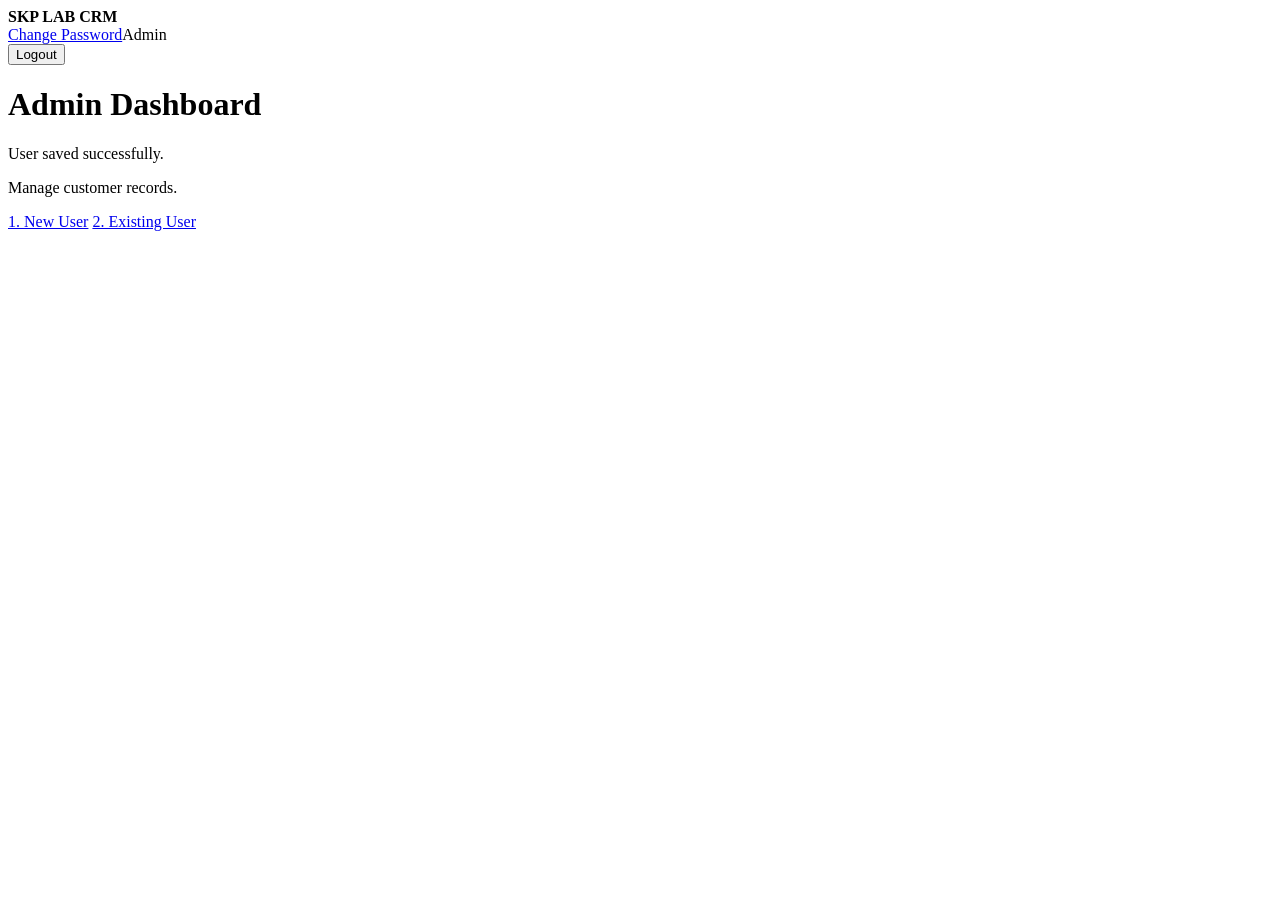
<file: src/main/resources/templates/crm/admin.html>
<!DOCTYPE html>
<html lang="en" xmlns:th="http://www.thymeleaf.org">
<head><meta charset="UTF-8"><meta name="viewport" content="width=device-width, initial-scale=1"><title>Admin Dashboard - SKP Lab CRM</title><link rel="stylesheet" th:href="@{/css/crm.css}"></head>
<body>
<header class="topbar"><strong>SKP LAB CRM</strong><div><a class="back-link" href="/crm/admin/change-password">Change Password</a><span>Admin</span><form class="inline" method="post" th:action="@{/crm/logout}"><button class="link-button">Logout</button></form></div></header>
<main class="container">
    <h1>Admin Dashboard</h1>
    <div class="success" th:if="${param.saved}">User saved successfully.</div>
    <p class="muted">Manage customer records.</p>
    <div class="tabs">
        <a class="tab" href="/crm/admin/new-user">1. New User</a>
        <a class="tab" href="/crm/admin/users">2. Existing User</a>
    </div>
</main>
</body>
</html>
</file>
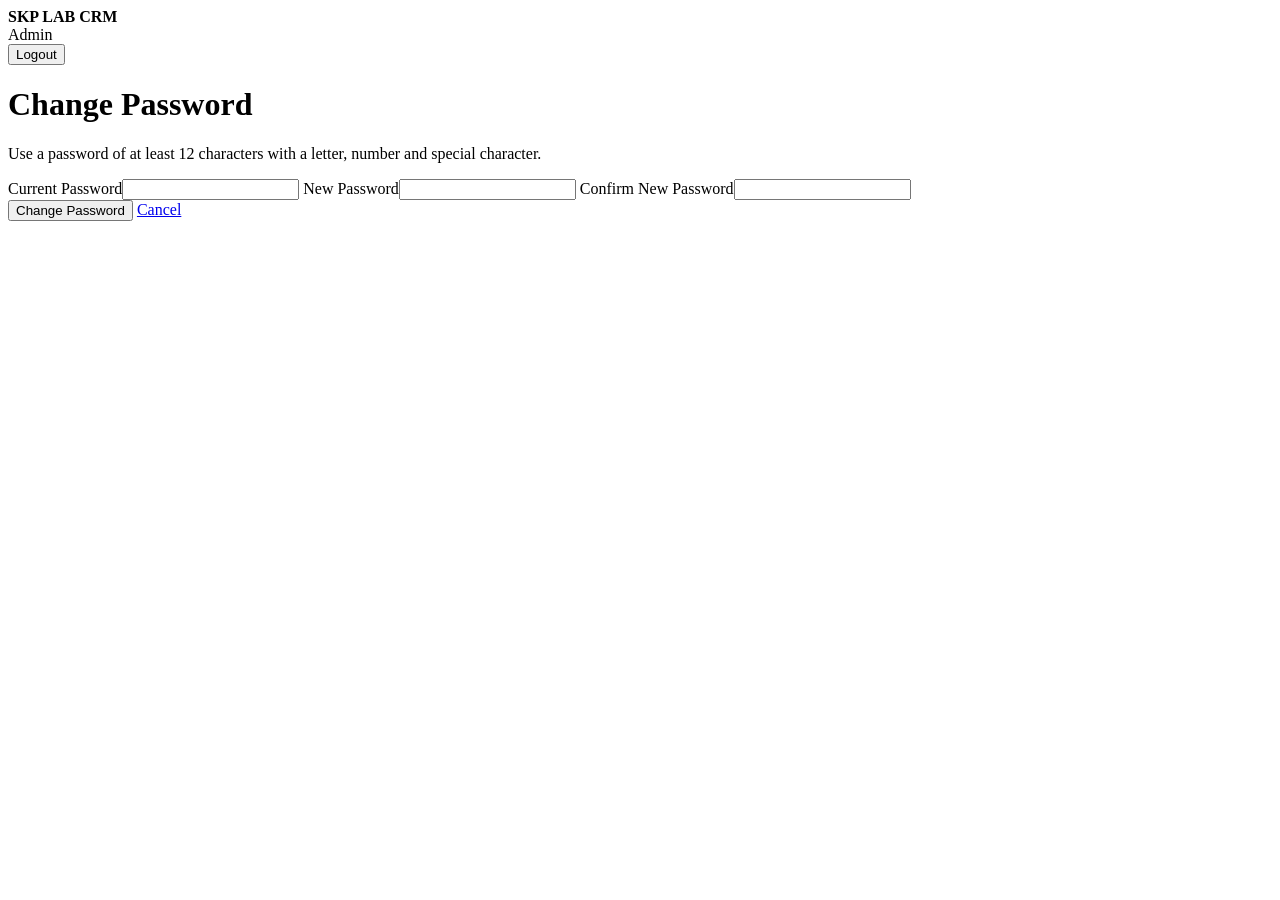
<file: src/main/resources/templates/crm/change-password.html>
<!DOCTYPE html>
<html lang="en" xmlns:th="http://www.thymeleaf.org">
<head><meta charset="UTF-8"><meta name="viewport" content="width=device-width, initial-scale=1"><title>Change Password - SKP Lab CRM</title><link rel="stylesheet" th:href="@{/css/crm.css}"></head>
<body>
<header class="topbar"><strong>SKP LAB CRM</strong><div><span>Admin</span><form class="inline" method="post" th:action="@{/crm/logout}"><button class="link-button">Logout</button></form></div></header>
<main class="container">
    <div class="card form-card">
        <h1>Change Password</h1>
        <div class="alert error" th:if="${error}" th:text="${error}"></div>
        <p class="muted">Use a password of at least 12 characters with a letter, number and special character.</p>
        <form method="post" th:action="@{/crm/admin/change-password}">
            <label>Current Password<input type="password" name="currentPassword" autocomplete="current-password" required></label>
            <label>New Password<input type="password" name="newPassword" autocomplete="new-password" minlength="12" required></label>
            <label>Confirm New Password<input type="password" name="confirmPassword" autocomplete="new-password" minlength="12" required></label>
            <div class="actions">
                <button class="button" type="submit">Change Password</button>
                <a class="button secondary" href="/crm/admin">Cancel</a>
            </div>
        </form>
    </div>
</main>
</body>
</html>
</file>
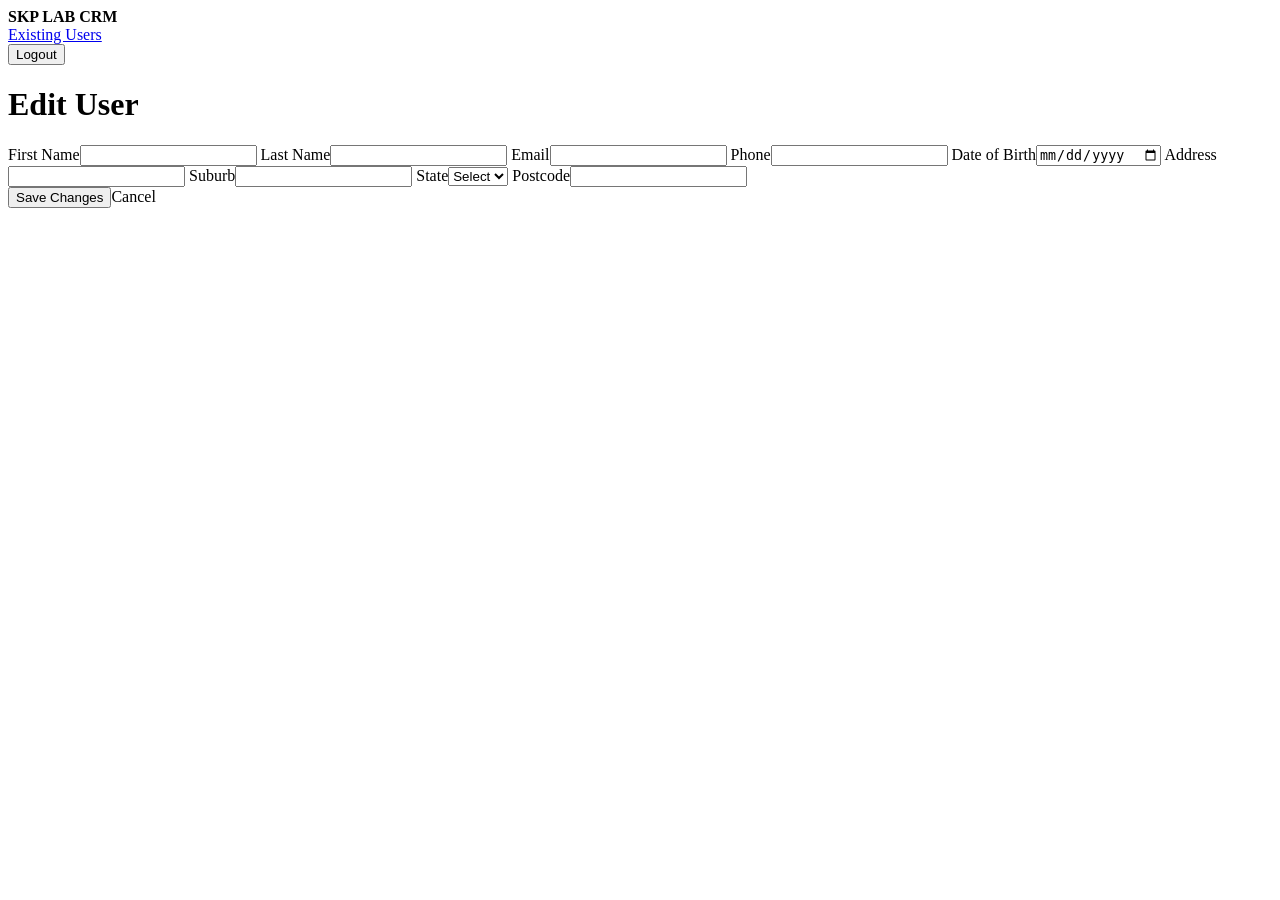
<file: src/main/resources/templates/crm/edit-user.html>
<!DOCTYPE html>
<html lang="en" xmlns:th="http://www.thymeleaf.org">
<head><meta charset="UTF-8"><meta name="viewport" content="width=device-width, initial-scale=1"><title>Edit User - SKP Lab CRM</title><link rel="stylesheet" th:href="@{/css/crm.css}"></head>
<body>
<header class="topbar"><strong>SKP LAB CRM</strong><div><a href="/crm/admin/users">Existing Users</a><form class="inline" method="post" th:action="@{/crm/logout}"><button class="link-button">Logout</button></form></div></header>
<main class="container narrow">
    <h1>Edit User</h1>
    <form class="card form-grid" method="post" th:action="@{/crm/admin/users/{id}/edit(id=${user.id})}" th:object="${user}">
        <label>First Name<input th:field="*{firstName}" required maxlength="100"></label>
        <label>Last Name<input th:field="*{lastName}" required maxlength="100"></label>
        <label>Email<input type="email" th:field="*{email}" required maxlength="255"></label>
        <label>Phone<input th:field="*{phone}" maxlength="30"></label>
        <label>Date of Birth<input type="date" th:field="*{dateOfBirth}"></label>
        <label class="full">Address<input th:field="*{address}" maxlength="255"></label>
        <label>Suburb<input th:field="*{suburb}" maxlength="100"></label>
        <label>State<select th:field="*{state}">
            <option value="">Select</option>
            <option value="NSW">NSW</option>
            <option value="VIC">VIC</option>
            <option value="QLD">QLD</option>
            <option value="SA">SA</option>
            <option value="WA">WA</option>
            <option value="TAS">TAS</option>
            <option value="NT">NT</option>
            <option value="ACT">ACT</option>
        </select></label>
        <label>Postcode<input th:field="*{postcode}" maxlength="10"></label>
        <div class="full actions"><button class="button" type="submit">Save Changes</button><a class="button secondary" th:href="@{/crm/admin/users/{id}(id=${user.id})}">Cancel</a></div>
    </form>
</main>
</body>
</html>
</file>
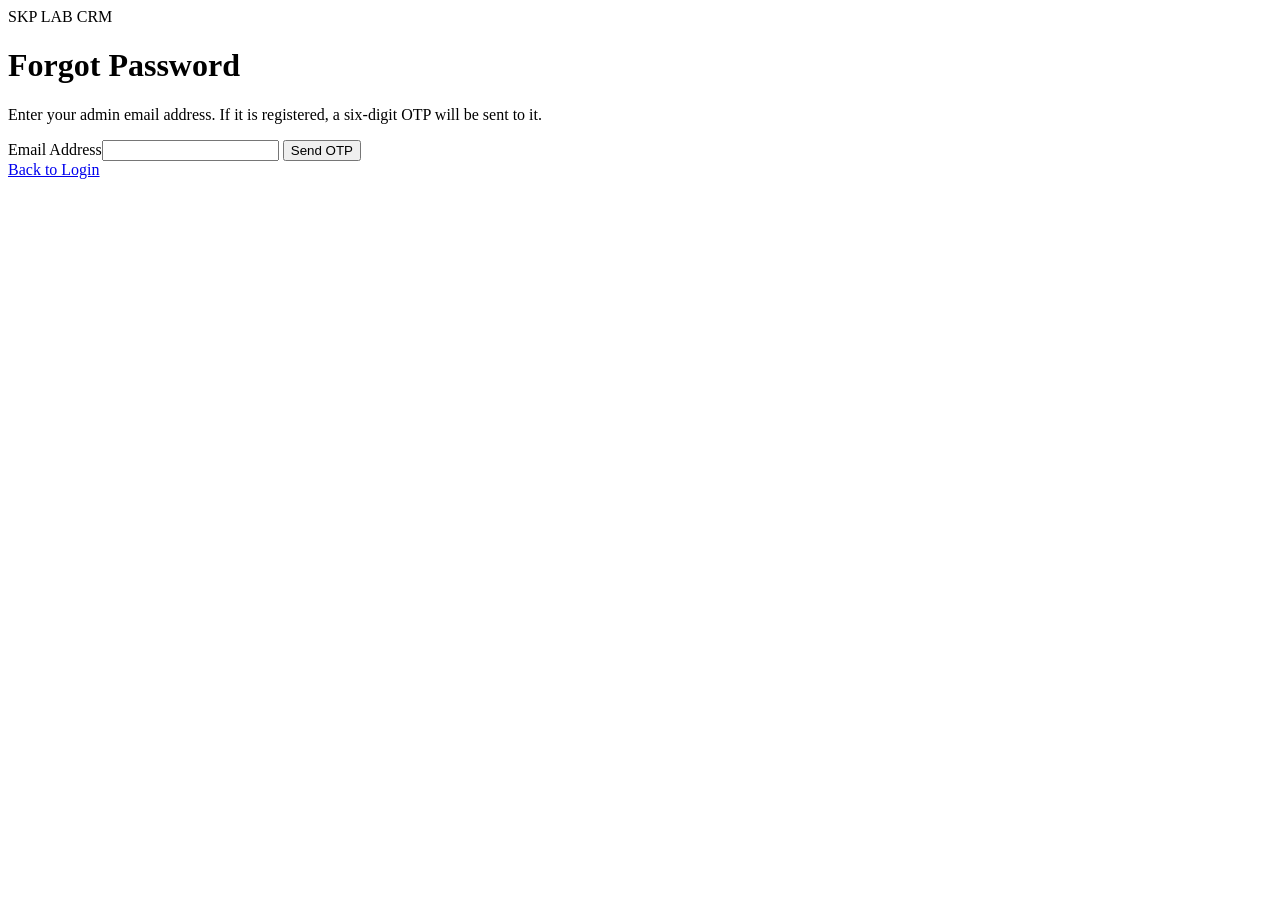
<file: src/main/resources/templates/crm/forgot-password.html>
<!DOCTYPE html>
<html lang="en" xmlns:th="http://www.thymeleaf.org">
<head><meta charset="UTF-8"><meta name="viewport" content="width=device-width, initial-scale=1"><title>Forgot Password - SKP Lab CRM</title><link rel="stylesheet" th:href="@{/css/crm.css}"></head>
<body class="center-page">
<main class="card login-card">
    <div class="brand">SKP LAB CRM</div>
    <h1>Forgot Password</h1>
    <p class="muted">Enter your admin email address. If it is registered, a six-digit OTP will be sent to it.</p>
    <form method="post" th:action="@{/crm/forgot-password}">
        <label>Email Address<input type="email" name="email" autocomplete="email" required></label>
        <button class="button" type="submit">Send OTP</button>
    </form>
    <a class="back-link" href="/crm/login">Back to Login</a>
</main>
</body>
</html>
</file>
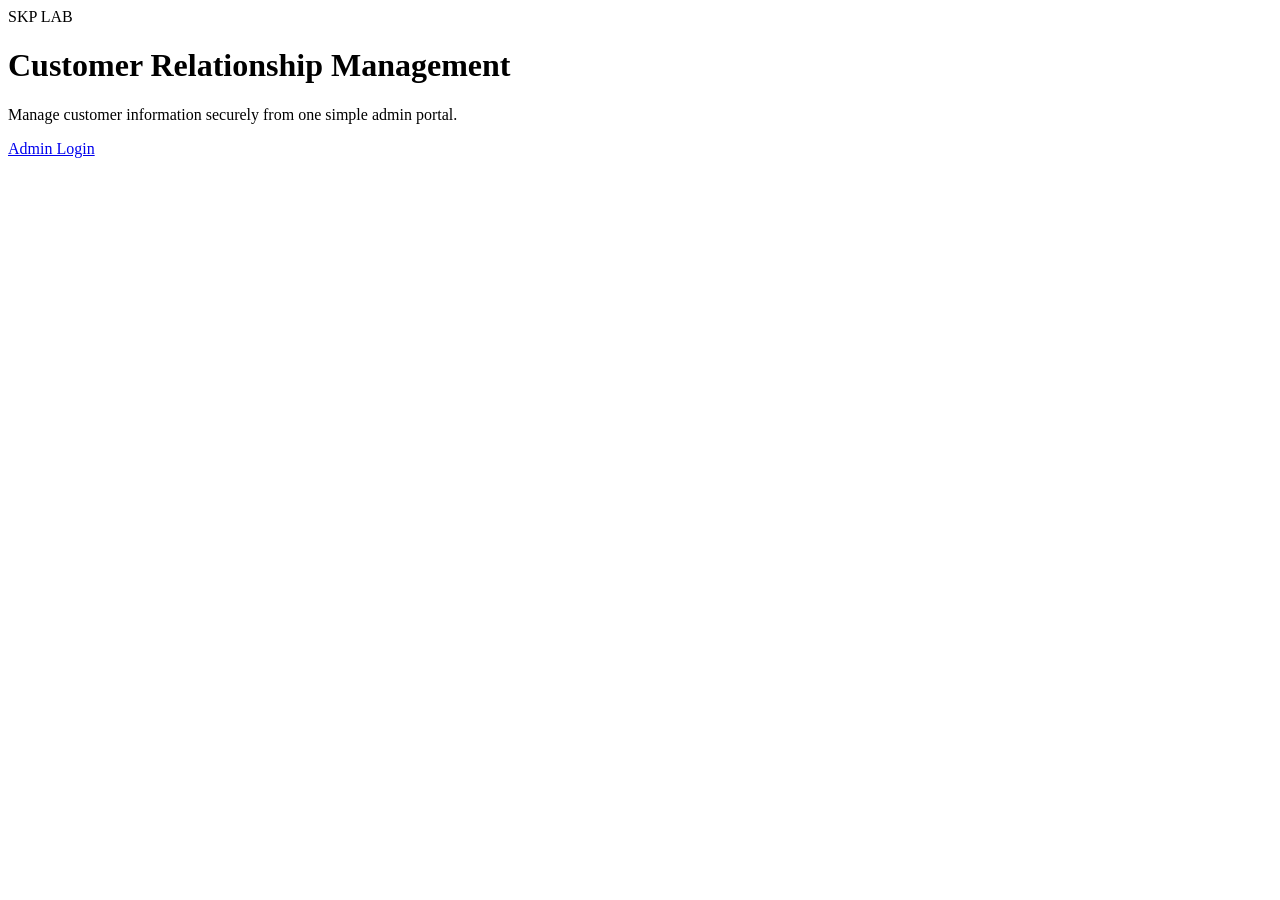
<file: src/main/resources/templates/crm/landing.html>
<!DOCTYPE html>
<html lang="en" xmlns:th="http://www.thymeleaf.org">
<head><meta charset="UTF-8"><meta name="viewport" content="width=device-width, initial-scale=1"><title>SKP Lab CRM</title><link rel="stylesheet" th:href="@{/css/crm.css}"></head>
<body class="center-page">
<main class="hero card">
    <div class="brand">SKP LAB</div>
    <h1>Customer Relationship Management</h1>
    <p>Manage customer information securely from one simple admin portal.</p>
    <a class="button" href="/crm/login">Admin Login</a>
</main>
</body>
</html>
</file>
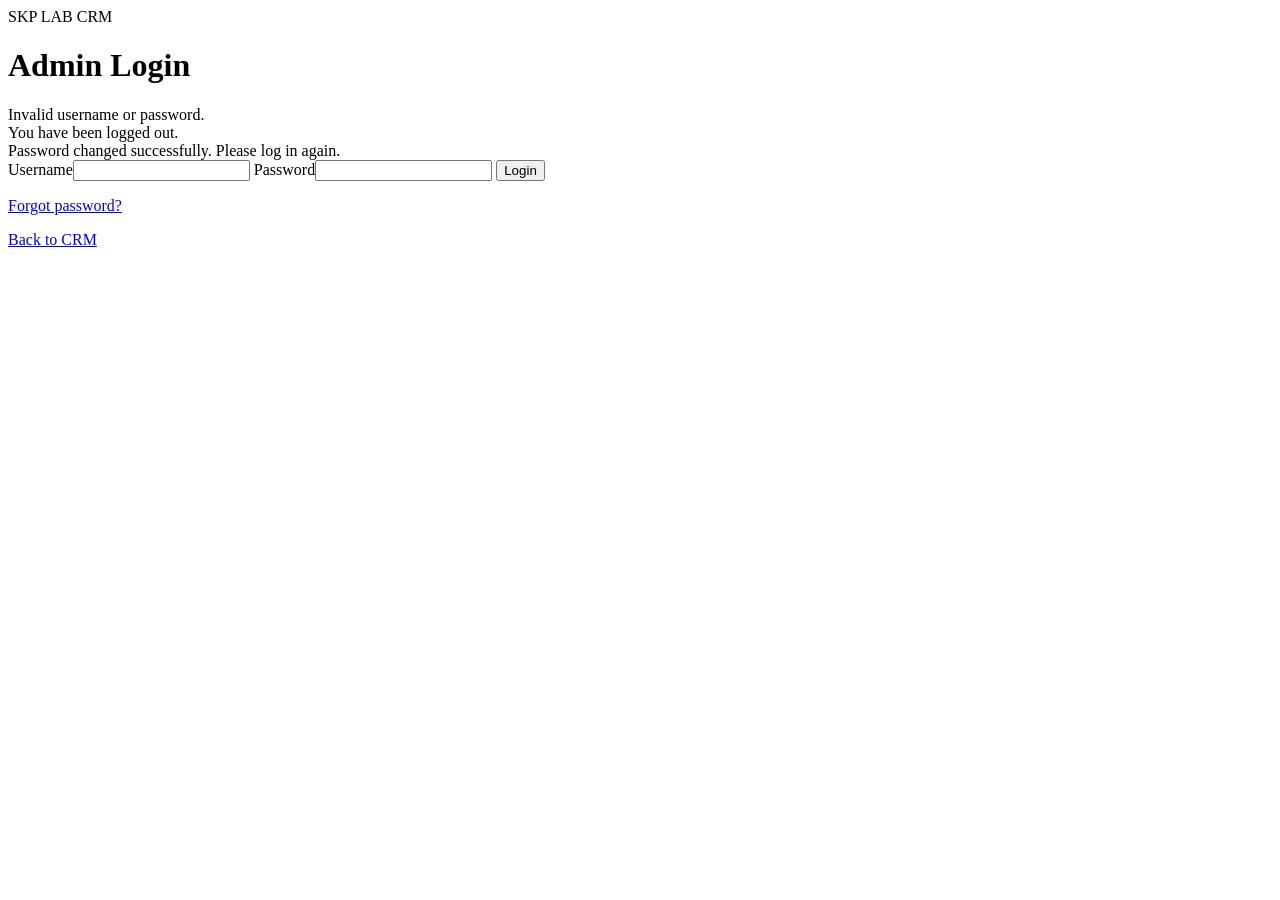
<file: src/main/resources/templates/crm/login.html>
<!DOCTYPE html>
<html lang="en" xmlns:th="http://www.thymeleaf.org">
<head><meta charset="UTF-8"><meta name="viewport" content="width=device-width, initial-scale=1"><title>Admin Login - SKP Lab CRM</title><link rel="stylesheet" th:href="@{/css/crm.css}"></head>
<body class="center-page">
<main class="card login-card">
    <div class="brand">SKP LAB CRM</div>
    <h1>Admin Login</h1>
    <div class="alert error" th:if="${param.error}">Invalid username or password.</div>
    <div class="alert success" th:if="${param.logout}">You have been logged out.</div>
    <div class="alert success" th:if="${param.passwordChanged}">Password changed successfully. Please log in again.</div>
    <form method="post" th:action="@{/crm/login}">
        <label>Username<input type="text" name="username" autocomplete="username" required></label>
        <label>Password<input type="password" name="password" autocomplete="current-password" required></label>
        <button class="button" type="submit">Login</button>
    </form>
    <p><a class="back-link" href="/crm/forgot-password">Forgot password?</a></p>
    <a class="back-link" href="/crm">Back to CRM</a>
</main>
</body>
</html>
</file>
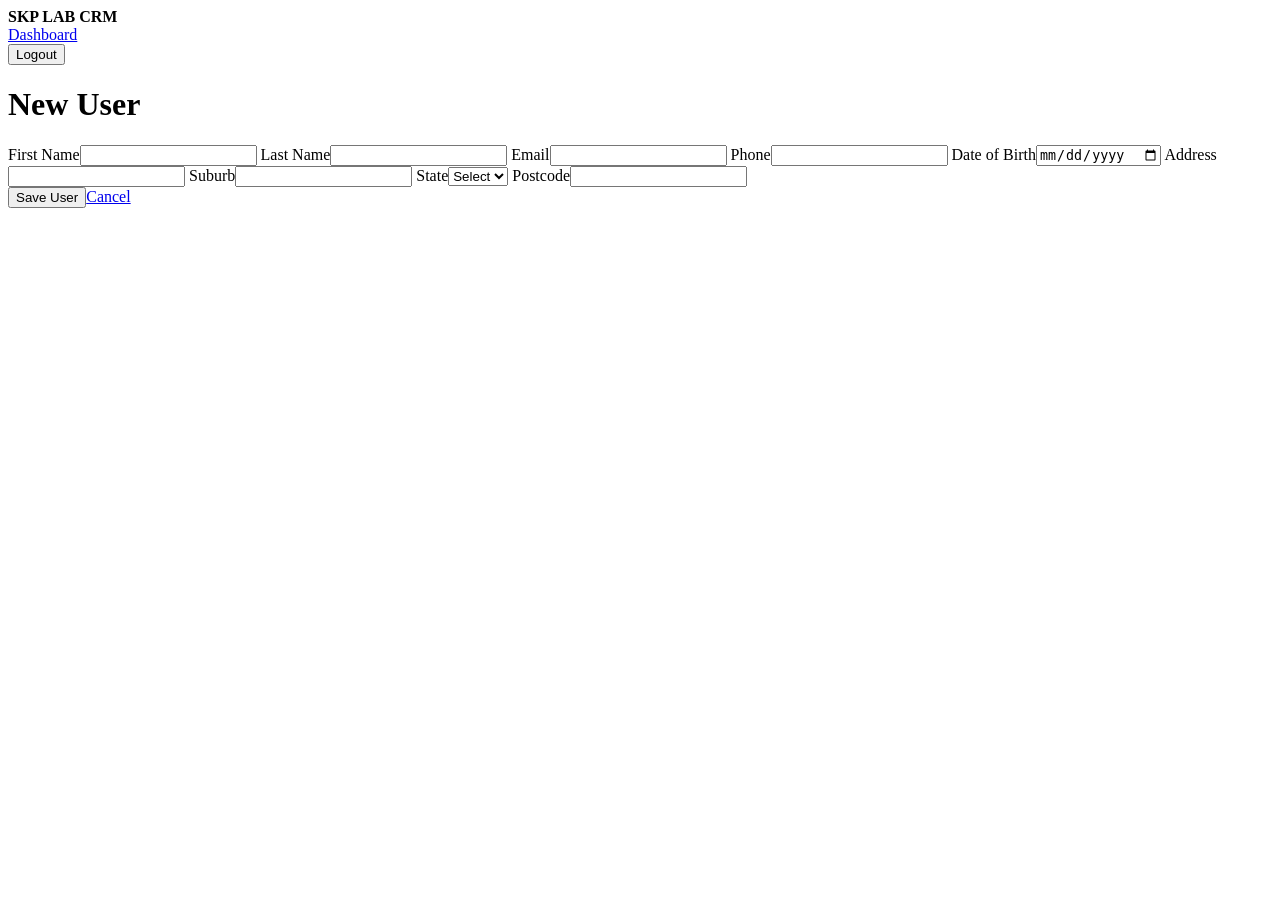
<file: src/main/resources/templates/crm/new-user.html>
<!DOCTYPE html>
<html lang="en" xmlns:th="http://www.thymeleaf.org">
<head><meta charset="UTF-8"><meta name="viewport" content="width=device-width, initial-scale=1"><title>New User - SKP Lab CRM</title><link rel="stylesheet" th:href="@{/css/crm.css}"></head>
<body>
<header class="topbar"><strong>SKP LAB CRM</strong><div><a href="/crm/admin">Dashboard</a><form class="inline" method="post" th:action="@{/crm/logout}"><button class="link-button">Logout</button></form></div></header>
<main class="container narrow">
    <h1>New User</h1>
    <div class="alert error" th:if="${error}" th:text="${error}"></div>
    <form class="card form-grid" method="post" th:action="@{/crm/admin/new-user}" th:object="${user}">
        <label>First Name<input th:field="*{firstName}" required maxlength="100"></label>
        <label>Last Name<input th:field="*{lastName}" required maxlength="100"></label>
        <label>Email<input type="email" th:field="*{email}" required maxlength="255"></label>
        <label>Phone<input th:field="*{phone}" maxlength="30"></label>
        <label>Date of Birth<input type="date" th:field="*{dateOfBirth}"></label>
        <label class="full">Address<input th:field="*{address}" maxlength="255"></label>
        <label>Suburb<input th:field="*{suburb}" maxlength="100"></label>
        <label>State<select th:field="*{state}">
            <option value="">Select</option>
            <option value="NSW">NSW</option>
            <option value="VIC">VIC</option>
            <option value="QLD">QLD</option>
            <option value="SA">SA</option>
            <option value="WA">WA</option>
            <option value="TAS">TAS</option>
            <option value="NT">NT</option>
            <option value="ACT">ACT</option>
        </select></label>
        <label>Postcode<input th:field="*{postcode}" maxlength="10"></label>
        <div class="full actions"><button class="button" type="submit">Save User</button><a class="button secondary" href="/crm/admin">Cancel</a></div>
    </form>
</main>
</body>
</html>
</file>
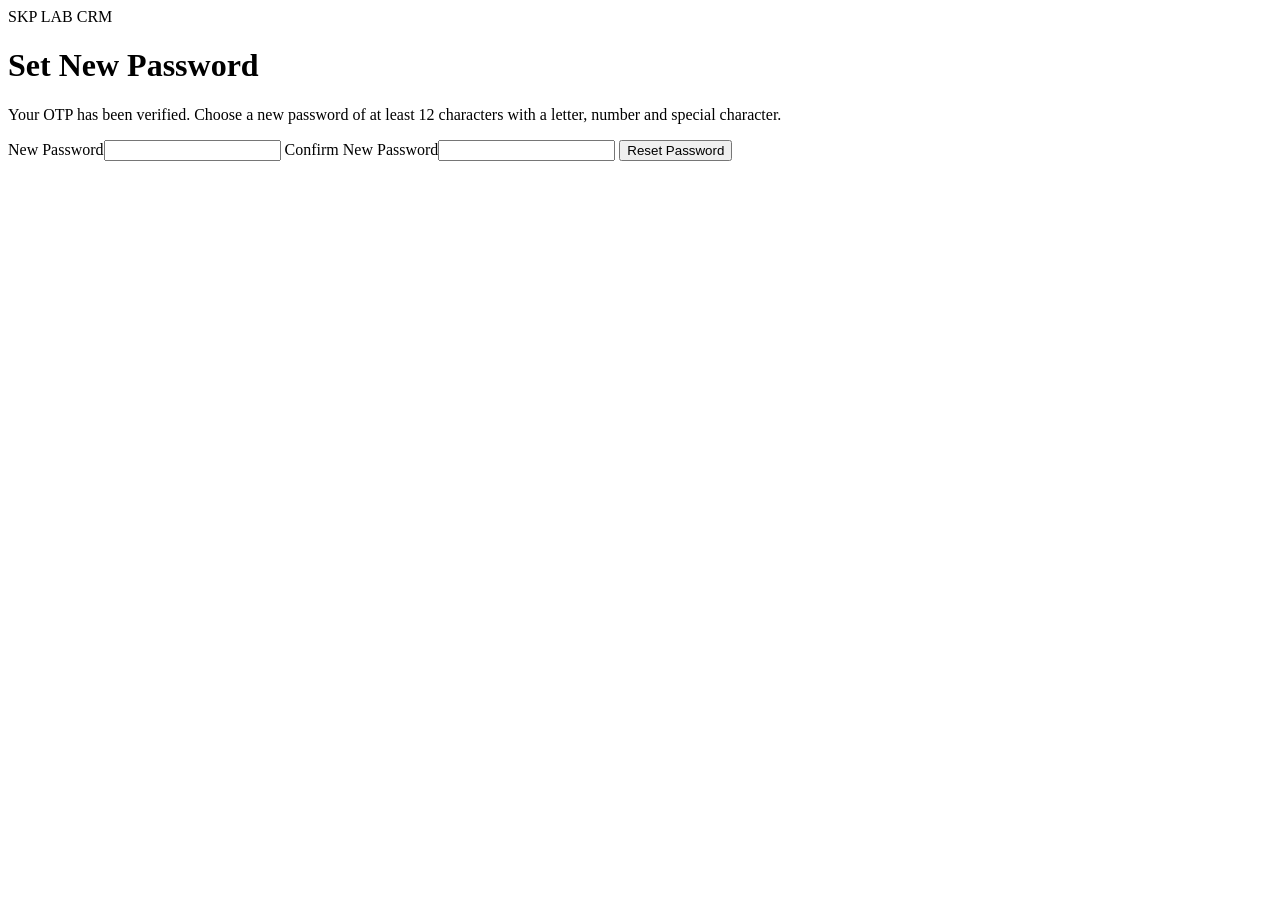
<file: src/main/resources/templates/crm/reset-password.html>
<!DOCTYPE html>
<html lang="en" xmlns:th="http://www.thymeleaf.org">
<head><meta charset="UTF-8"><meta name="viewport" content="width=device-width, initial-scale=1"><title>Reset Password - SKP Lab CRM</title><link rel="stylesheet" th:href="@{/css/crm.css}"></head>
<body class="center-page">
<main class="card login-card">
    <div class="brand">SKP LAB CRM</div>
    <h1>Set New Password</h1>
    <div class="alert error" th:if="${error}" th:text="${error}"></div>
    <p class="muted">Your OTP has been verified. Choose a new password of at least 12 characters with a letter, number and special character.</p>
    <form method="post" th:action="@{/crm/reset-password}">
        <label>New Password<input type="password" name="newPassword" autocomplete="new-password" minlength="12" required></label>
        <label>Confirm New Password<input type="password" name="confirmPassword" autocomplete="new-password" minlength="12" required></label>
        <button class="button" type="submit">Reset Password</button>
    </form>
</main>
</body>
</html>
</file>
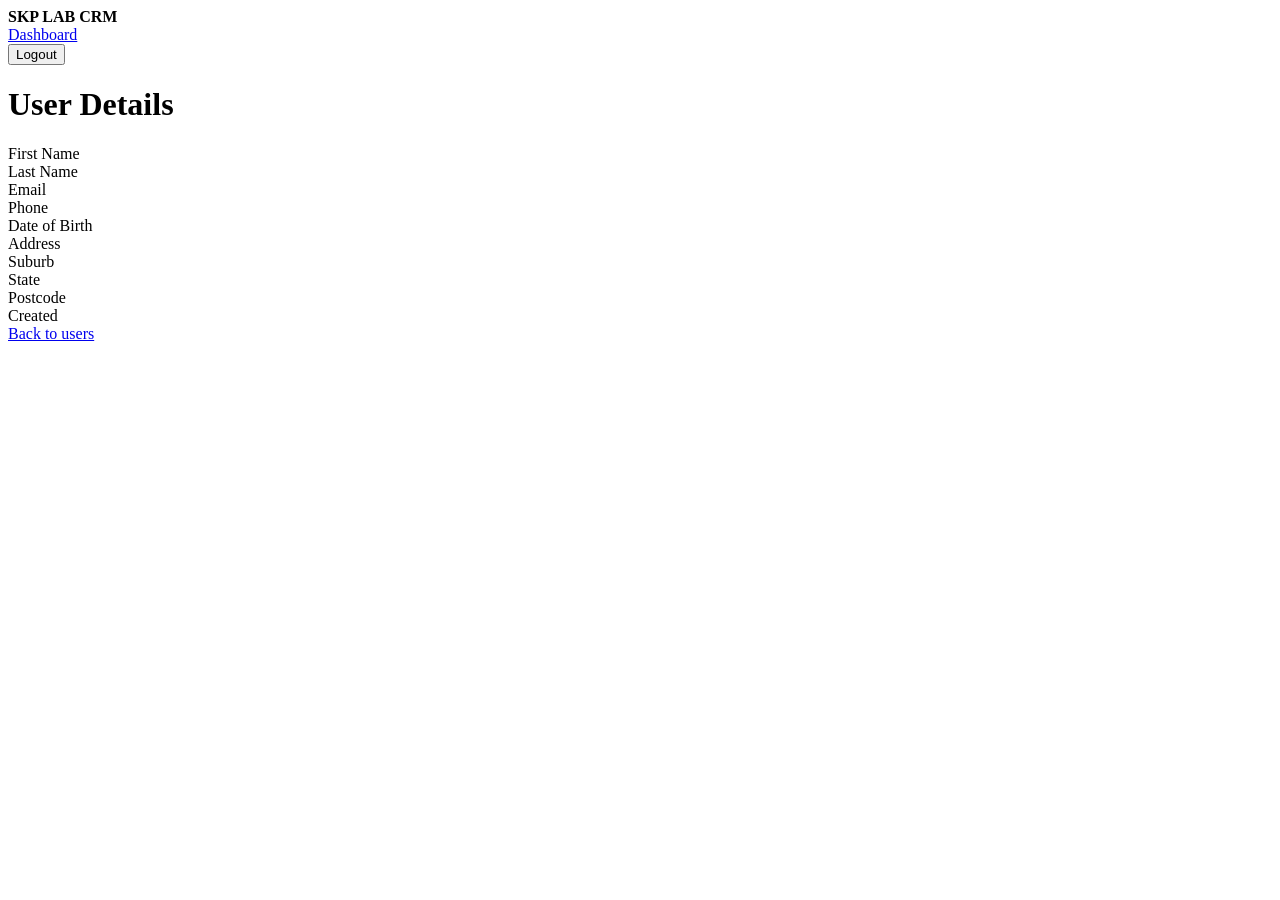
<file: src/main/resources/templates/crm/user-details.html>
<!DOCTYPE html>
<html lang="en" xmlns:th="http://www.thymeleaf.org">
<head><meta charset="UTF-8"><meta name="viewport" content="width=device-width, initial-scale=1"><title>User Details - SKP Lab CRM</title><link rel="stylesheet" th:href="@{/css/crm.css}"></head>
<body>
<header class="topbar"><strong>SKP LAB CRM</strong><div><a href="/crm/admin">Dashboard</a><form class="inline" method="post" th:action="@{/crm/logout}"><button class="link-button">Logout</button></form></div></header>
<main class="container narrow">
    <h1>User Details</h1>
    <div class="card details">
        <div><span>First Name</span><strong th:text="${user.firstName}"></strong></div>
        <div><span>Last Name</span><strong th:text="${user.lastName}"></strong></div>
        <div><span>Email</span><strong th:text="${user.email}"></strong></div>
        <div><span>Phone</span><strong th:text="${user.phone}"></strong></div>
        <div><span>Date of Birth</span><strong th:text="${user.dateOfBirth}"></strong></div>
        <div><span>Address</span><strong th:text="${user.address}"></strong></div>
        <div><span>Suburb</span><strong th:text="${user.suburb}"></strong></div>
        <div><span>State</span><strong th:text="${user.state}"></strong></div>
        <div><span>Postcode</span><strong th:text="${user.postcode}"></strong></div>
        <div><span>Created</span><strong th:text="${user.createdAt}"></strong></div>
    </div>
    <a class="button secondary" href="/crm/admin/users">Back to users</a>
</main>
</body>
</html>
</file>
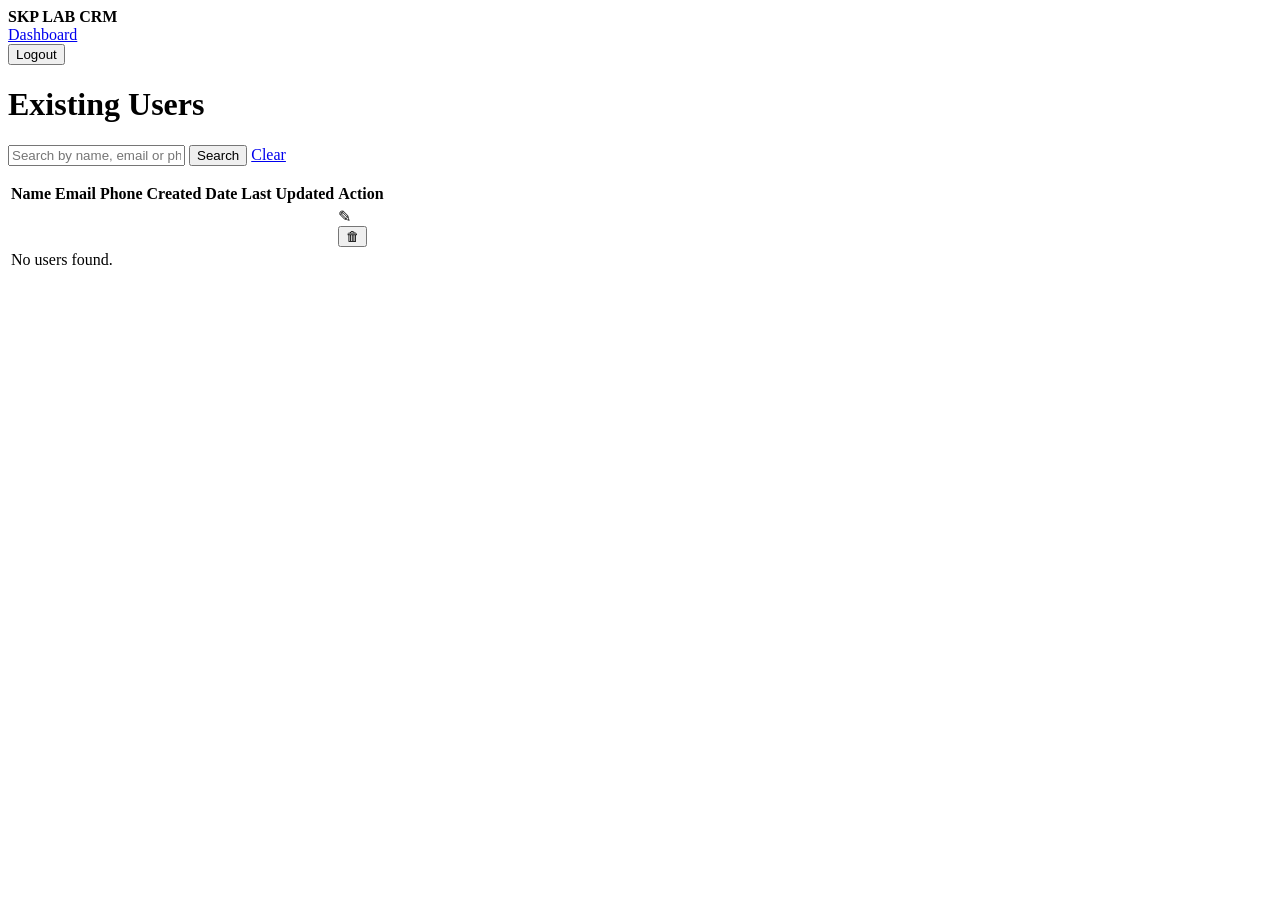
<file: src/main/resources/templates/crm/users.html>
<!DOCTYPE html>
<html lang="en" xmlns:th="http://www.thymeleaf.org">
<head><meta charset="UTF-8"><meta name="viewport" content="width=device-width, initial-scale=1"><title>Existing Users - SKP Lab CRM</title><link rel="stylesheet" th:href="@{/css/crm.css}"></head>
<body>
<header class="topbar"><strong>SKP LAB CRM</strong><div><a href="/crm/admin">Dashboard</a><form class="inline" method="post" th:action="@{/crm/logout}"><button class="link-button">Logout</button></form></div></header>
<main class="container">
    <h1>Existing Users</h1>
    <form class="search" method="get" action="/crm/admin/users">
        <input name="q" th:value="${query}" placeholder="Search by name, email or phone">
        <button class="button" type="submit">Search</button>
        <a class="button secondary" href="/crm/admin/users">Clear</a>
    </form>
    <p class="muted" th:text="${#lists.size(users) + ' user(s) found'}"></p>
    <div class="table-wrap card">
        <table><thead><tr><th>Name</th><th>Email</th><th>Phone</th><th>Created Date</th><th>Last Updated</th><th>Action</th></tr></thead>
        <tbody>
        <tr th:each="u : ${users}">
            <td th:text="${u.firstName + ' ' + u.lastName}"></td>
            <td th:text="${u.email}"></td>
            <td th:text="${u.phone}"></td>
            <td th:text="${u.createdAt != null ? #temporals.format(u.createdAt, 'dd MMM yyyy HH:mm') : '-'}"></td>
            <td th:text="${u.updatedAt != null ? #temporals.format(u.updatedAt, 'dd MMM yyyy HH:mm') : '-'}"></td>
            <td class="actions-cell">
                <a class="icon-button edit" th:href="@{/crm/admin/users/{id}/edit(id=${u.id})}" title="Edit user" aria-label="Edit user">✎</a>
                <form class="inline" method="post" th:action="@{/crm/admin/users/{id}/delete(id=${u.id})}" onsubmit="return confirm('Are you sure you want to delete this user?');">
                    <button class="icon-button delete" type="submit" title="Delete user" aria-label="Delete user">🗑</button>
                </form>
            </td>
        </tr>
        <tr th:if="${#lists.isEmpty(users)}"><td colspan="6" class="muted">No users found.</td></tr></tbody></table>
    </div>
</main>
</body>
</html>
</file>
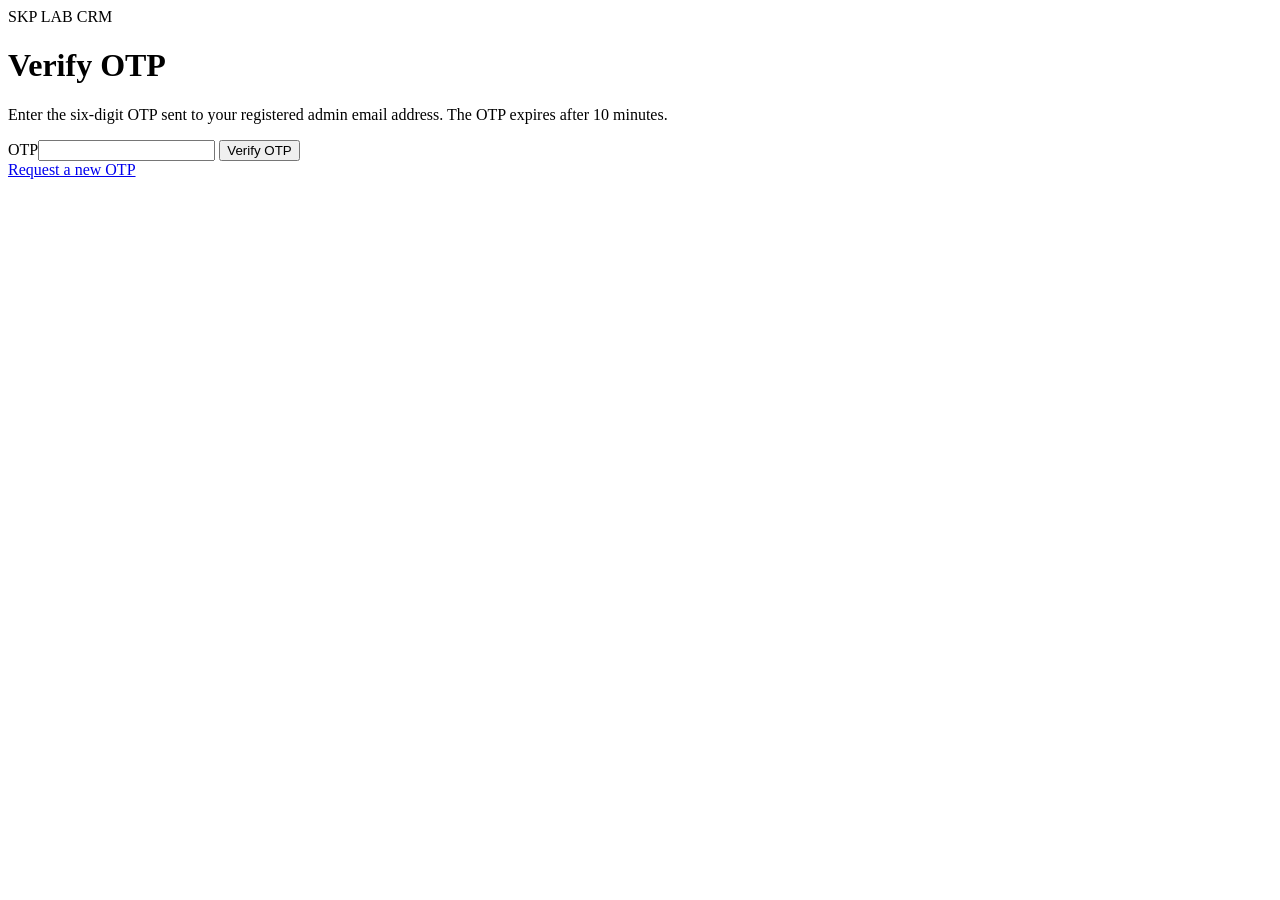
<file: src/main/resources/templates/crm/verify-otp.html>
<!DOCTYPE html>
<html lang="en" xmlns:th="http://www.thymeleaf.org">
<head><meta charset="UTF-8"><meta name="viewport" content="width=device-width, initial-scale=1"><title>Verify OTP - SKP Lab CRM</title><link rel="stylesheet" th:href="@{/css/crm.css}"></head>
<body class="center-page">
<main class="card login-card">
    <div class="brand">SKP LAB CRM</div>
    <h1>Verify OTP</h1>
    <div class="alert error" th:if="${error}" th:text="${error}"></div>
    <p class="muted">Enter the six-digit OTP sent to your registered admin email address. The OTP expires after 10 minutes.</p>
    <form method="post" th:action="@{/crm/verify-otp}">
        <label>OTP<input type="text" name="otp" inputmode="numeric" pattern="[0-9]{6}" maxlength="6" autocomplete="one-time-code" required></label>
        <button class="button" type="submit">Verify OTP</button>
    </form>
    <a class="back-link" href="/crm/forgot-password">Request a new OTP</a>
</main>
</body>
</html>
</file>
